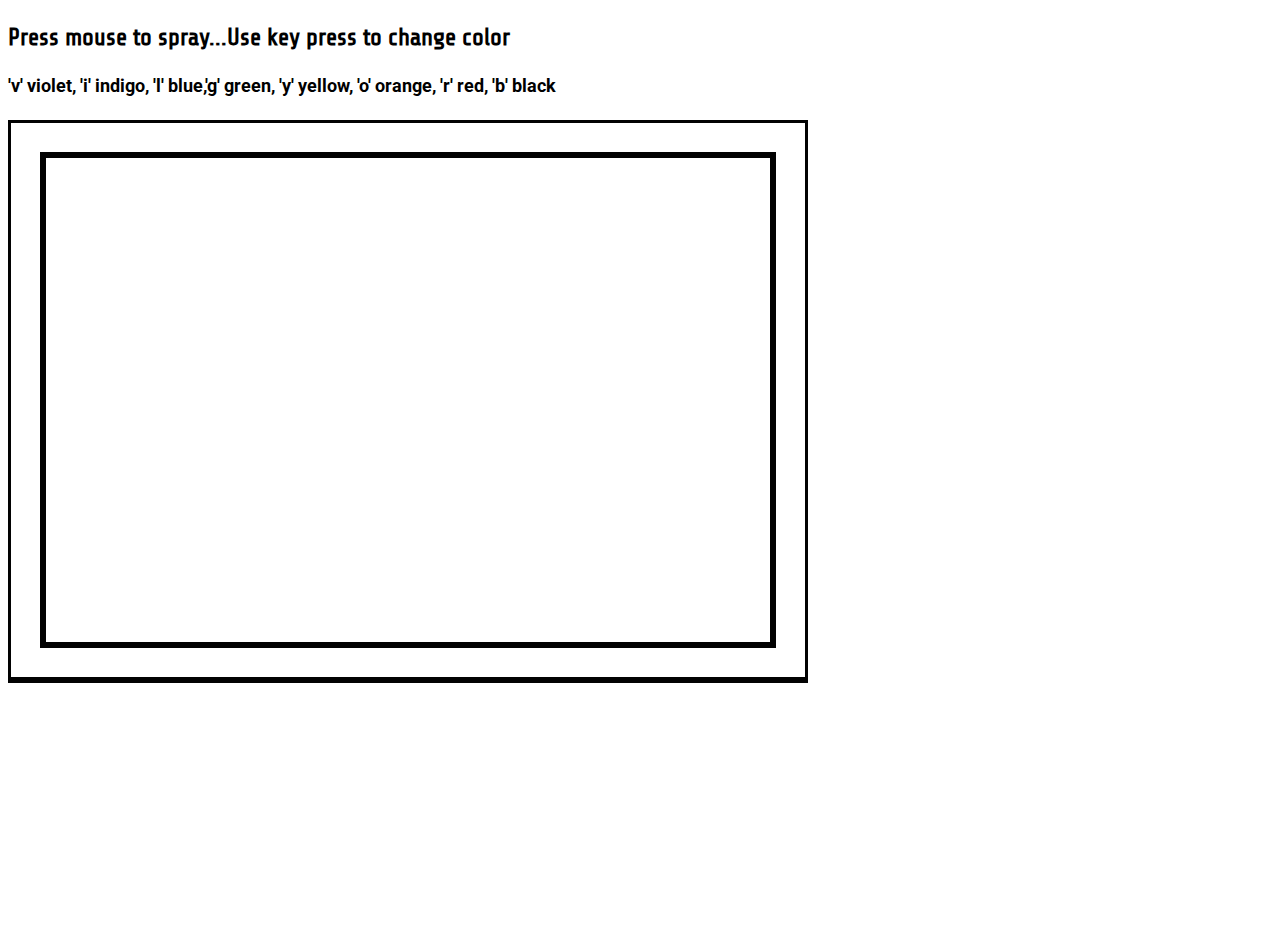
<file: CT_painter/index.html>
<!--
CT page eer 8/17/20
GH:eeriley99.github.io
-->

<!DOCTYPE html>
<html>

<head>
    <script src="p5.js"></script>
    <script src="p5.dom.min.js"></script>
    <script src="p5.sound.min.js"></script>
    <link rel="stylesheet" type="text/css" href="style.css">
    <meta charset="utf-8">

</head>

<body>
    <script src="sketch.js"></script>
    <h3>Press mouse to spray...Use key press to change color</h3>
    <h4>'v' violet, 'i' indigo, 'l' blue,'g' green, 'y' yellow, 'o' orange, 'r' red, 'b' black</h4>
</body></html>
</file>
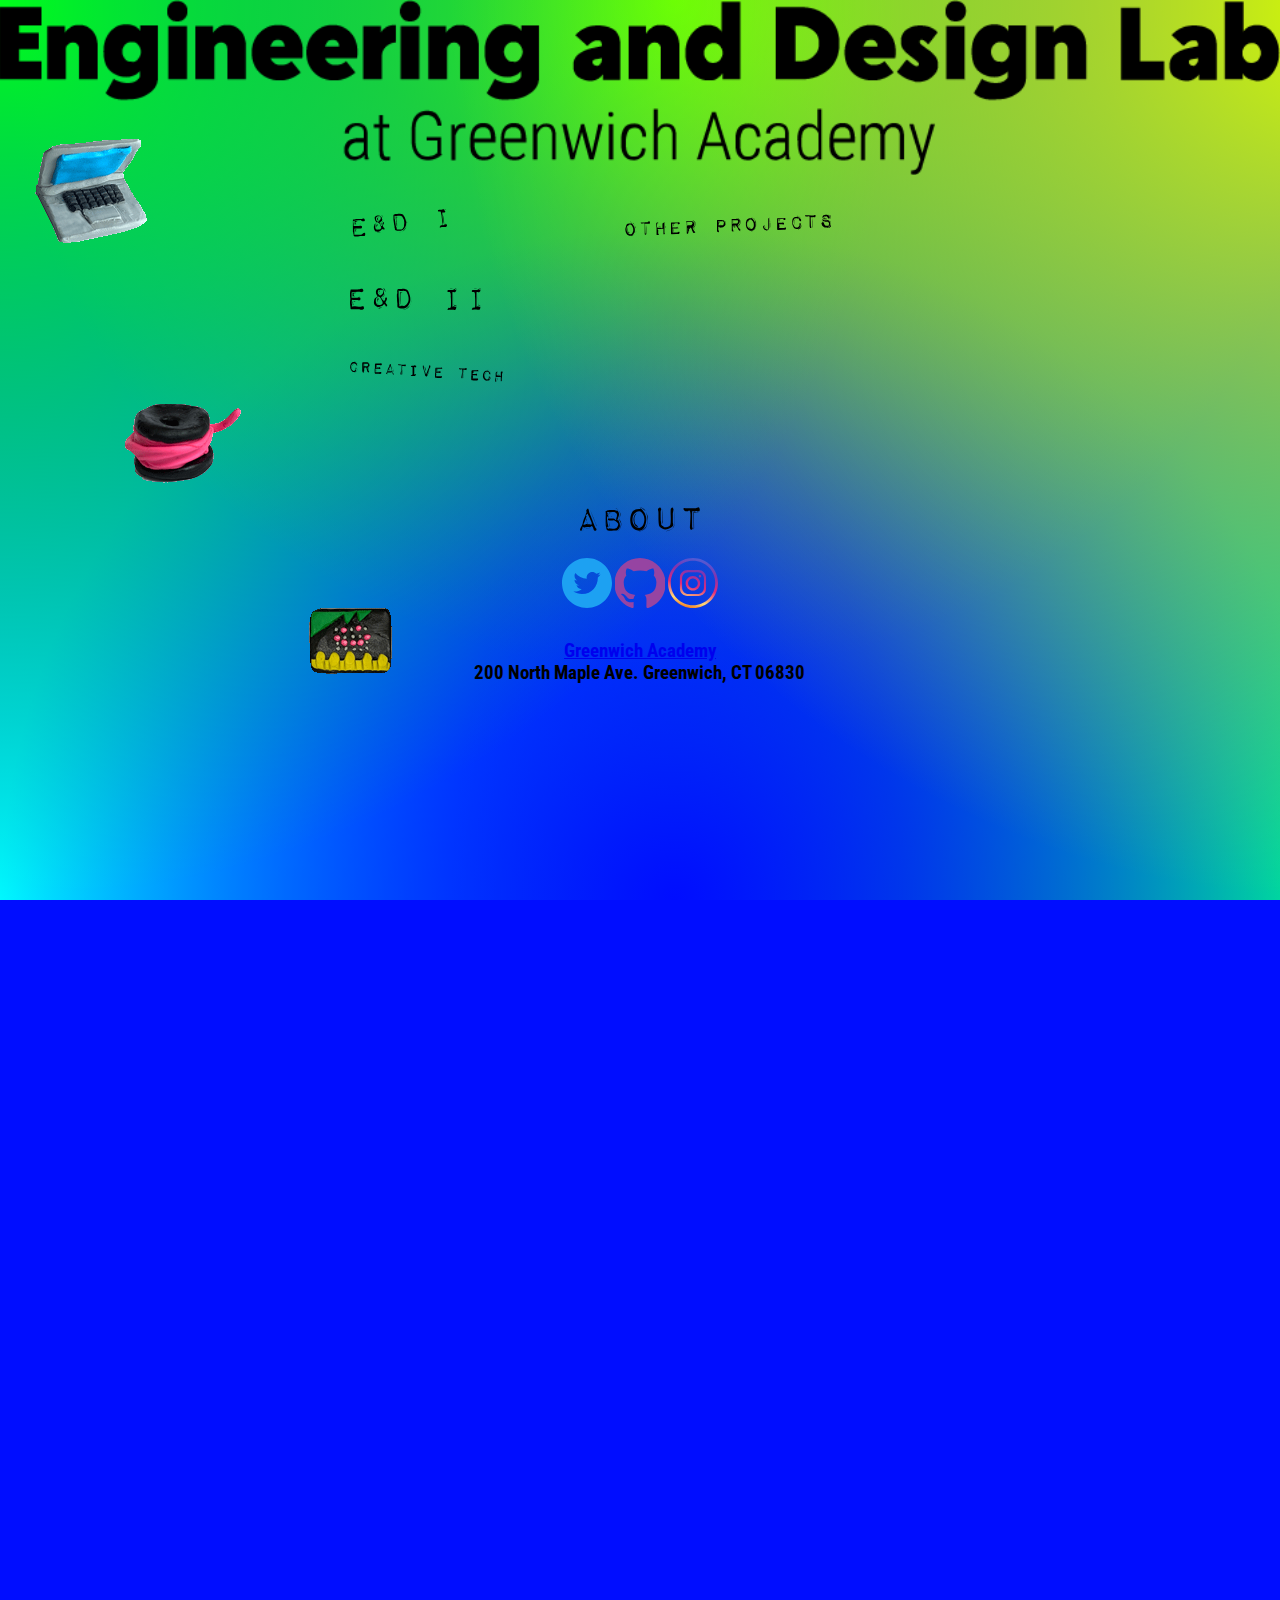
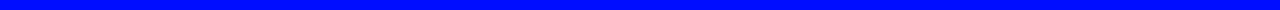
<file: EDL_home/index.html>
<!DOCTYPE html>
<!--
homepage for EDL eer 8/6/20
GH:eeriley99.github.io

resources used:
Responsive image map tutorial: http://thenewcode.com/760/Create-A-Responsive-Imagemap-With-SVG-->

<html lang="en">

<head>
    <script src="p5.js"></script>
    <script src="p5.sound.min.js"></script>
    <link rel="stylesheet" type="text/css" href="style.css">
    <meta charset="utf-8">
    <style>
        body {
            background-color: #000dff;
            background-image: url("data:image/svg+xml,%3Csvg xmlns='http://www.w3.org/2000/svg' width='100%25' height='100%25' viewBox='0 0 1200 800'%3E%3Cdefs%3E%3CradialGradient id='a' cx='0' cy='800' r='800' gradientUnits='userSpaceOnUse'%3E%3Cstop offset='0' stop-color='%2300f8ff'/%3E%3Cstop offset='1' stop-color='%2300f8ff' stop-opacity='0'/%3E%3C/radialGradient%3E%3CradialGradient id='b' cx='1200' cy='800' r='800' gradientUnits='userSpaceOnUse'%3E%3Cstop offset='0' stop-color='%2300ff8c'/%3E%3Cstop offset='1' stop-color='%2300ff8c' stop-opacity='0'/%3E%3C/radialGradient%3E%3CradialGradient id='c' cx='600' cy='0' r='600' gradientUnits='userSpaceOnUse'%3E%3Cstop offset='0' stop-color='%2360ff00'/%3E%3Cstop offset='1' stop-color='%2360ff00' stop-opacity='0'/%3E%3C/radialGradient%3E%3CradialGradient id='d' cx='600' cy='800' r='600' gradientUnits='userSpaceOnUse'%3E%3Cstop offset='0' stop-color='%23000dff'/%3E%3Cstop offset='1' stop-color='%23000dff' stop-opacity='0'/%3E%3C/radialGradient%3E%3CradialGradient id='e' cx='0' cy='0' r='800' gradientUnits='userSpaceOnUse'%3E%3Cstop offset='0' stop-color='%2300ff1a'/%3E%3Cstop offset='1' stop-color='%2300ff1a' stop-opacity='0'/%3E%3C/radialGradient%3E%3CradialGradient id='f' cx='1200' cy='0' r='800' gradientUnits='userSpaceOnUse'%3E%3Cstop offset='0' stop-color='%23d9ff00'/%3E%3Cstop offset='1' stop-color='%23d9ff00' stop-opacity='0'/%3E%3C/radialGradient%3E%3C/defs%3E%3Crect fill='url(%23a)' width='1200' height='800'/%3E%3Crect fill='url(%23b)' width='1200' height='800'/%3E%3Crect fill='url(%23c)' width='1200' height='800'/%3E%3Crect fill='url(%23d)' width='1200' height='800'/%3E%3Crect fill='url(%23e)' width='1200' height='800'/%3E%3Crect fill='url(%23f)' width='1200' height='800'/%3E%3C/svg%3E");
            background-attachment: fixed;
            background-size: cover;
        }

    </style>
    <title> ﹏EDL﹏ </title>
    <link href="https://fonts.googleapis.com/css2?family=Roboto+Condensed&family=Roboto:wght@700=Roboto+Condensed:wght@300&display=swap" rel="stylesheet">
    <link rel="shortcut icon" type="image/jpg" href="compIcon.jpg" />
</head>

<body>
    <script src="sketch.js"></script>

    <svg id="svg1037" xmlns="http://www.w3.org/2000/svg" xmlns:xlink="http://www.w3.org/1999/xlink" viewBox="0 0 229.68 31.44">

        <image width="229.68" height="31.44" xlink:href="homepage_text.svg"></image>

        <!--<a xlink:href="https://eeriley99.github.io/EDL">-->
        <rect x="0" y="-0.2" class="st0" fill="#fff" opacity="0" width="228.4" height="31.4" />
    </svg>

    <table id="t01">
        <tr>
            <td>
                <a href="https://eeriley99.github.io/EDI/EDIMain/"><img img src="EDI_text.svg" height="30"></a>
            </td>

            <td>
                <a href="https://eeriley99.github.io/EDL/Project_page/projects"><img img src="other_projects.svg" height="25"></a>
            </td>

        </tr>
        <tr>
            <td>
                <a href="https://eeriley99.github.io/EDII/index.html"><img img src="EDII.svg" height="22"></a>
            </td>
            <td>&nbsp;</td>
        </tr>
        <tr>
            <td>
                <a href="https://eeriley99.github.io/EDL/CT_painter/CT_paint"><img img src="CT.svg" height="25"></a>
            </td>
            <td>&nbsp;</td>
        </tr>


        <tr>
            <td>
                <img img src="blank.svg" height="20" />
            </td>
            <td>&nbsp;</td>
        </tr>

    </table>
    <table id="t02">
        <tr>
            <td><a href="https://eeriley99.github.io/EDL/EDL_home/about">
                    <img img src="about.svg" height="25" />
            </td>
        </tr>
    </table>
    <table id="t03">
        <tr>
            <th><a href="https://twitter.com/GA_EDLab"><img img src="twitter-round-color.svg" height="50"></a></th>
            <th><a href="https://github.com/eeriley99/EDL"><img img src="github.svg" height="50"></a></th>
            <th><a href="https://www.instagram.com/ga_edl/?hl=en"><img img src="instagram-round-line-color.svg" height="50"></a></th>
        </tr>
    </table>
    <table id="t04">
        <tr>
            <th>&nbsp;</th>
            <th>
                <h3><a href="https://www.greenwichacademy.org">Greenwich Academy</a><br>200 North Maple Ave. Greenwich, CT 06830</br></h3>
            </th>
            <th>&nbsp;</th>
        </tr>
    </table>

</body>

</html>
</file>
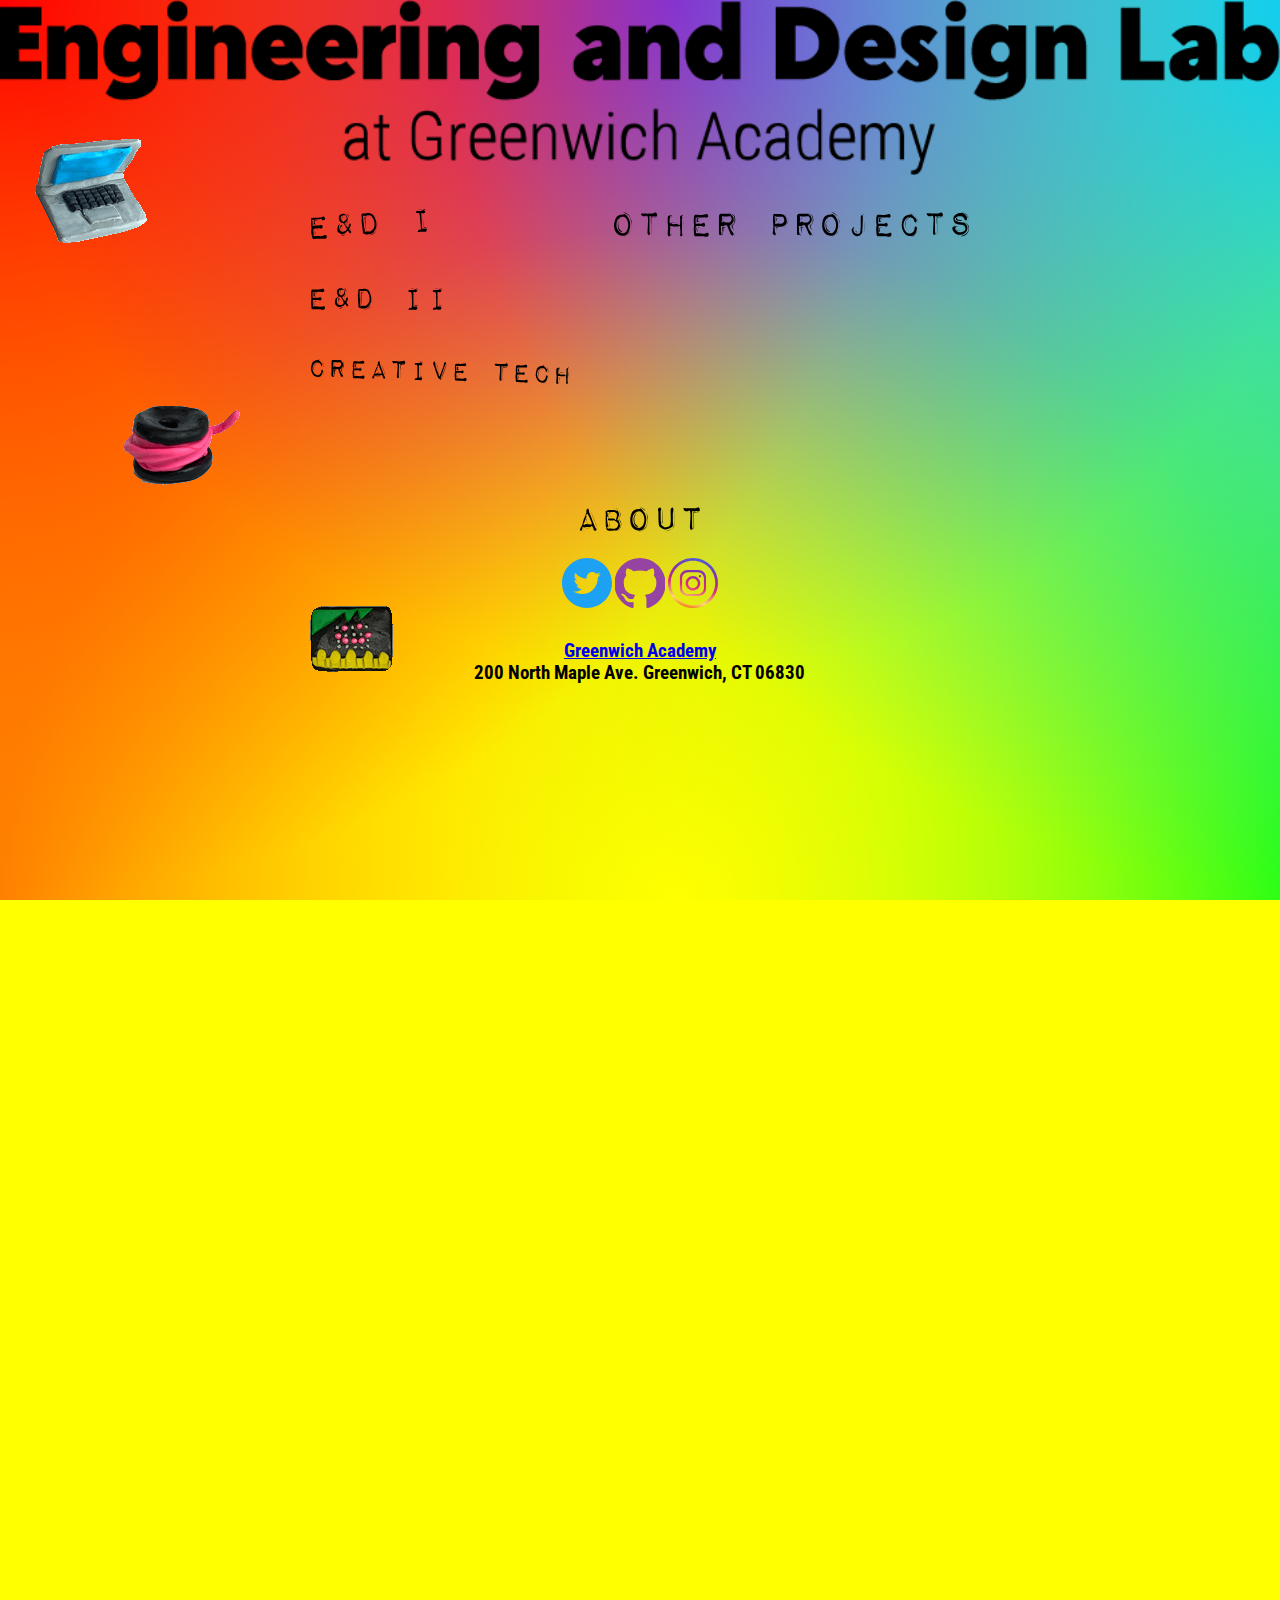
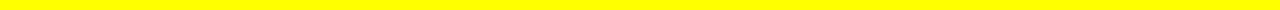
<file: EDL/EDL_home/index.html>
<!DOCTYPE html>
<!--
homepage for EDL eer 8/6/20
GH:eeriley99.github.io

resources used:
Responsive image map tutorial: http://thenewcode.com/760/Create-A-Responsive-Imagemap-With-SVG-->

<html lang="en">

<head>
    <script src="p5.js"></script>
    <script src="p5.sound.min.js"></script>
    <link rel="stylesheet" type="text/css" href="style.css">
    <meta charset="utf-8">
    <style>
        body {
            padding: 0;
            margin: 0;
            background-color: #ffff00;
            background-image: url("data:image/svg+xml,%3Csvg xmlns='http://www.w3.org/2000/svg' width='100%25' height='100%25' viewBox='0 0 1200 800'%3E%3Cdefs%3E%3CradialGradient id='a' cx='0' cy='800' r='800' gradientUnits='userSpaceOnUse'%3E%3Cstop offset='0' stop-color='%23ff8000'/%3E%3Cstop offset='1' stop-color='%23ff8000' stop-opacity='0'/%3E%3C/radialGradient%3E%3CradialGradient id='b' cx='1200' cy='800' r='800' gradientUnits='userSpaceOnUse'%3E%3Cstop offset='0' stop-color='%2300ff19'/%3E%3Cstop offset='1' stop-color='%2300ff19' stop-opacity='0'/%3E%3C/radialGradient%3E%3CradialGradient id='c' cx='600' cy='0' r='600' gradientUnits='userSpaceOnUse'%3E%3Cstop offset='0' stop-color='%239900ff'/%3E%3Cstop offset='1' stop-color='%239900ff' stop-opacity='0'/%3E%3C/radialGradient%3E%3CradialGradient id='d' cx='600' cy='800' r='600' gradientUnits='userSpaceOnUse'%3E%3Cstop offset='0' stop-color='%23ffff00'/%3E%3Cstop offset='1' stop-color='%23ffff00' stop-opacity='0'/%3E%3C/radialGradient%3E%3CradialGradient id='e' cx='0' cy='0' r='800' gradientUnits='userSpaceOnUse'%3E%3Cstop offset='0' stop-color='%23FF0000'/%3E%3Cstop offset='1' stop-color='%23FF0000' stop-opacity='0'/%3E%3C/radialGradient%3E%3CradialGradient id='f' cx='1200' cy='0' r='800' gradientUnits='userSpaceOnUse'%3E%3Cstop offset='0' stop-color='%230CF'/%3E%3Cstop offset='1' stop-color='%230CF' stop-opacity='0'/%3E%3C/radialGradient%3E%3C/defs%3E%3Crect fill='url(%23a)' width='1200' height='800'/%3E%3Crect fill='url(%23b)' width='1200' height='800'/%3E%3Crect fill='url(%23c)' width='1200' height='800'/%3E%3Crect fill='url(%23d)' width='1200' height='800'/%3E%3Crect fill='url(%23e)' width='1200' height='800'/%3E%3Crect fill='url(%23f)' width='1200' height='800'/%3E%3C/svg%3E");
            background-attachment: fixed;
            background-size: cover;
            /* background by SVGBackgrounds.com */
        }
    </style>
    <title> ﹏EDL﹏ </title>
      <link href="https://fonts.googleapis.com/css2?family=Roboto+Condensed&family=Roboto:wght@700=Roboto+Condensed:wght@300&display=swap" rel="stylesheet">

</head>

<body>
    <script src="sketch.js"></script>

    <svg id="svg1037" xmlns="http://www.w3.org/2000/svg" xmlns:xlink="http://www.w3.org/1999/xlink" viewBox="0 0 229.68 31.44">

        <image width="229.68" height="31.44" xlink:href="homepage_text.svg"></image>

        <!--<a xlink:href="https://eeriley99.github.io/EDL">-->
            <rect x="0" y="-0.2" class="st0" fill="#fff" opacity="0" width="228.4" height="31.4" />
    </svg>

    <table id="t01">
        <tr>
            <td>
                <a href="https://eeriley99.github.io/EDI/index.html"><img img src="EDI_text.svg" height="30"></a>
            </td>

            <td>
                <a href="https://eeriley99.github.io/EDL/stop_motion/index"><img img src="other_projects.svg" height="25"></a>
            </td>

        </tr>
        <tr>
            <td>
                <a href="https://eeriley99.github.io/EDII/index.html"><img img src="EDII.svg" height="22"></a>
            </td>
            <td>&nbsp;</td>
        </tr>
        <tr>
            <td>
                <a href="https://eeriley99.github.io/code_sketchbook/painter_full_screen/"><img img src="CT.svg" height="25"></a>
            </td>
            <td>&nbsp;</td>
        </tr>


        <tr>
            <td>
                <img img src="blank.svg" height="20" />
            </td>
            <td>&nbsp;</td>
        </tr>

    </table>
    <table id="t02">
        <tr>
            <td><a href="https://eeriley99.github.io/EDL/EDL_home/about">
                    <img img src="about.svg" height="25" />
            </td>
        </tr>
    </table>
    <table id="t03">
        <tr>
            <th><a href="https://twitter.com/GA_EDLab"><img img src="twitter-round-color.svg" height="50"></a></th>
            <th><a href="https://github.com/eeriley99/EDL"><img img src="github.svg" height="50"></a></th>
            <th><a href="https://www.instagram.com/ga_edl/?hl=en"><img img src="instagram-round-line-color.svg" height="50"></a></th>
        </tr>
    </table>
    <table id="t04">
        <tr>
            <th>&nbsp;</th>
            <th><h3><a href="https://www.greenwichacademy.org">Greenwich Academy</a><br>200 North Maple Ave. Greenwich, CT  06830</br></h3></th>
            <th>&nbsp;</th>
        </tr>
    </table>

</body></html>
</file>
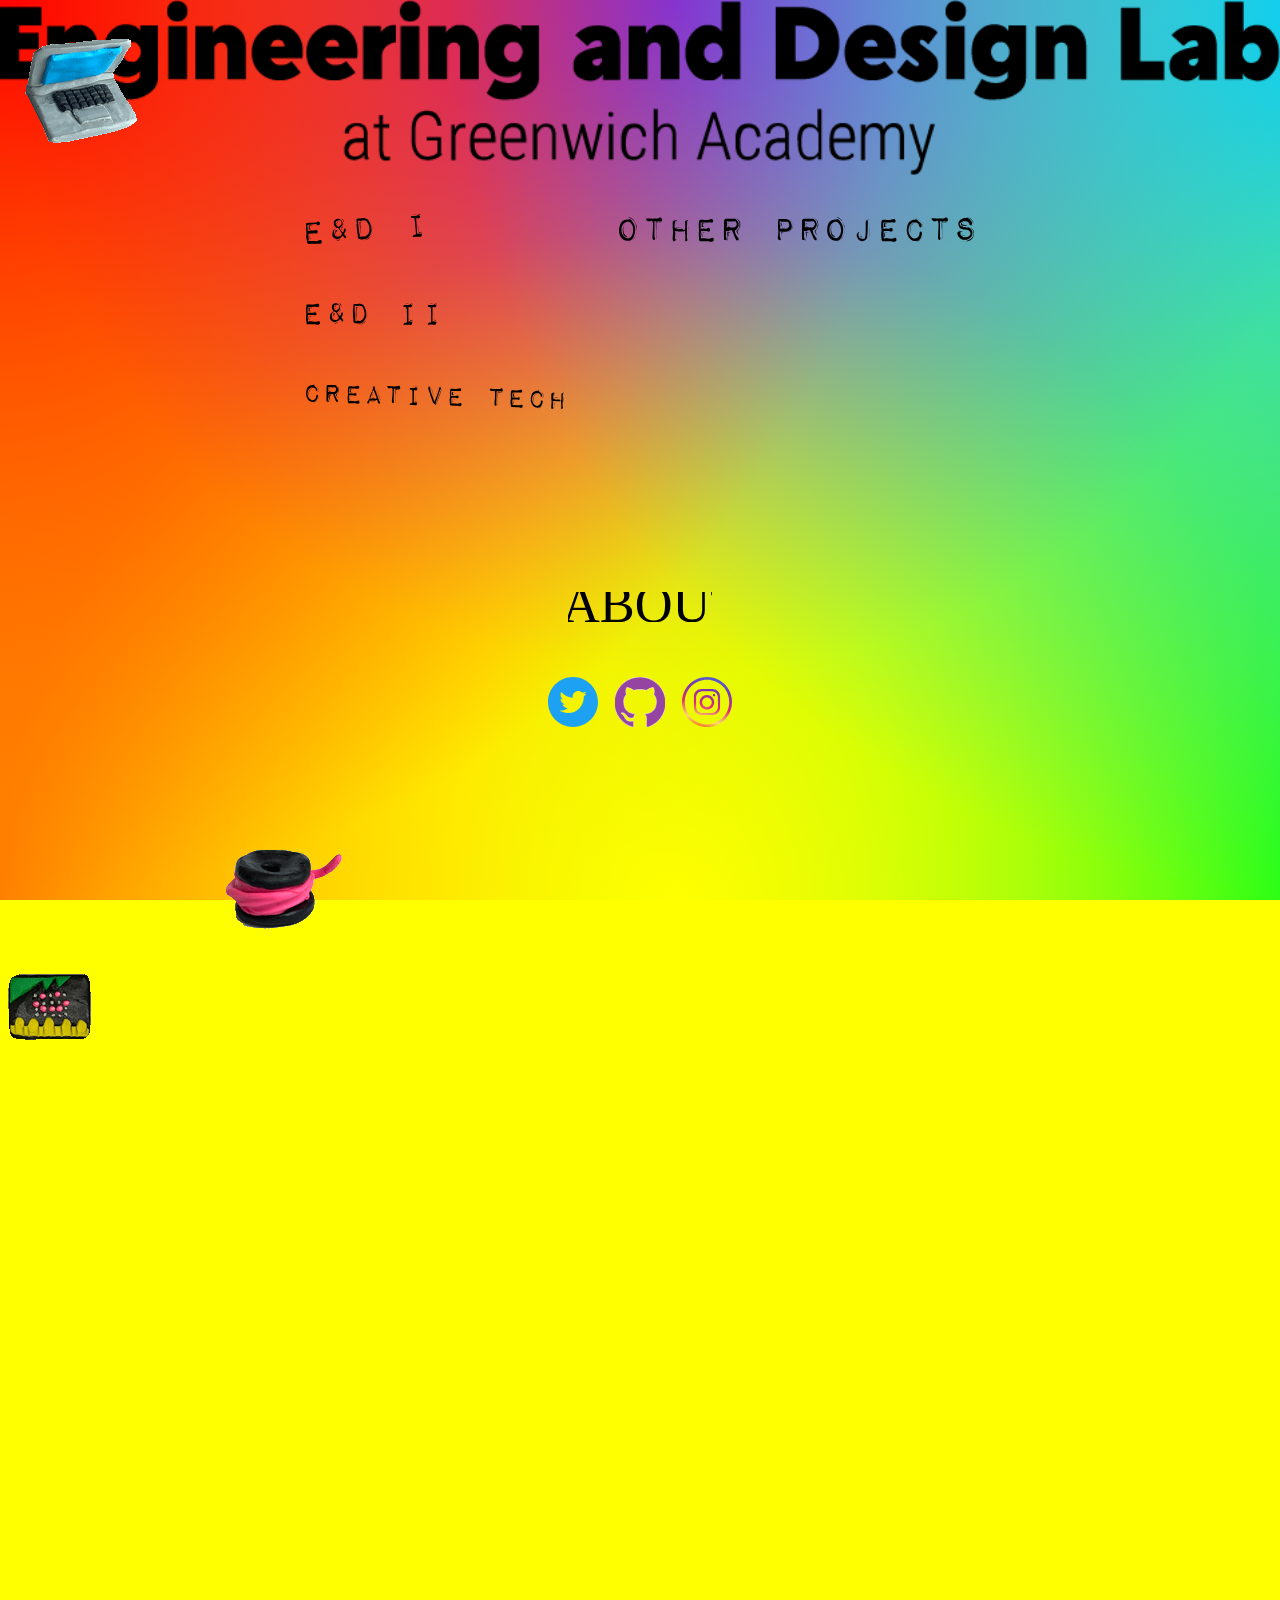
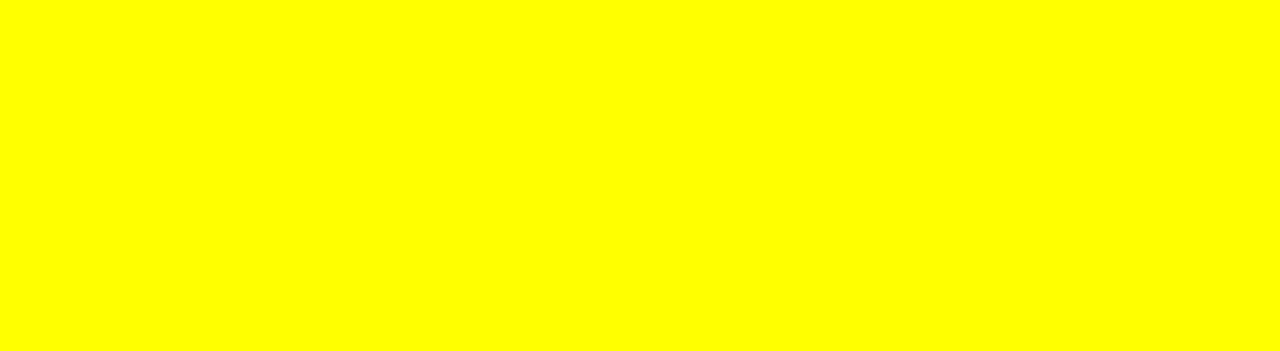
<file: EDL/EDL/EDL_home/index.html>
<!DOCTYPE html>
<!--
homepage for EDL eer 8/6/20
GH:eeriley99.github.io

resources used:
Responsive image map tutorial: http://thenewcode.com/760/Create-A-Responsive-Imagemap-With-SVG-->

<html lang="en">

<head>
    <script src="p5.js"></script>
    <script src="p5.sound.min.js"></script>
    <link rel="stylesheet" type="text/css" href="style.css">
    <meta charset="utf-8">
    <style>
        body {
            padding: 0;
            margin: 0;
            background-color: #ffff00;
            background-image: url("data:image/svg+xml,%3Csvg xmlns='http://www.w3.org/2000/svg' width='100%25' height='100%25' viewBox='0 0 1200 800'%3E%3Cdefs%3E%3CradialGradient id='a' cx='0' cy='800' r='800' gradientUnits='userSpaceOnUse'%3E%3Cstop offset='0' stop-color='%23ff8000'/%3E%3Cstop offset='1' stop-color='%23ff8000' stop-opacity='0'/%3E%3C/radialGradient%3E%3CradialGradient id='b' cx='1200' cy='800' r='800' gradientUnits='userSpaceOnUse'%3E%3Cstop offset='0' stop-color='%2300ff19'/%3E%3Cstop offset='1' stop-color='%2300ff19' stop-opacity='0'/%3E%3C/radialGradient%3E%3CradialGradient id='c' cx='600' cy='0' r='600' gradientUnits='userSpaceOnUse'%3E%3Cstop offset='0' stop-color='%239900ff'/%3E%3Cstop offset='1' stop-color='%239900ff' stop-opacity='0'/%3E%3C/radialGradient%3E%3CradialGradient id='d' cx='600' cy='800' r='600' gradientUnits='userSpaceOnUse'%3E%3Cstop offset='0' stop-color='%23ffff00'/%3E%3Cstop offset='1' stop-color='%23ffff00' stop-opacity='0'/%3E%3C/radialGradient%3E%3CradialGradient id='e' cx='0' cy='0' r='800' gradientUnits='userSpaceOnUse'%3E%3Cstop offset='0' stop-color='%23FF0000'/%3E%3Cstop offset='1' stop-color='%23FF0000' stop-opacity='0'/%3E%3C/radialGradient%3E%3CradialGradient id='f' cx='1200' cy='0' r='800' gradientUnits='userSpaceOnUse'%3E%3Cstop offset='0' stop-color='%230CF'/%3E%3Cstop offset='1' stop-color='%230CF' stop-opacity='0'/%3E%3C/radialGradient%3E%3C/defs%3E%3Crect fill='url(%23a)' width='1200' height='800'/%3E%3Crect fill='url(%23b)' width='1200' height='800'/%3E%3Crect fill='url(%23c)' width='1200' height='800'/%3E%3Crect fill='url(%23d)' width='1200' height='800'/%3E%3Crect fill='url(%23e)' width='1200' height='800'/%3E%3Crect fill='url(%23f)' width='1200' height='800'/%3E%3C/svg%3E");
            background-attachment: fixed;
            background-size: cover;
            /* background by SVGBackgrounds.com */
        }

    </style>
    <title> ﹏EDL﹏ </title>
</head>

<body>
    <script src="sketch.js"></script>

    <svg id="svg1037" xmlns="http://www.w3.org/2000/svg" xmlns:xlink="http://www.w3.org/1999/xlink" viewBox="0 0 229.68 31.44">

        <image width="229.68" height="31.44" xlink:href="homepage_text.svg"></image>

        <a xlink:href="https://eeriley99.github.io/EDL">
            <rect x="0" y="-0.2" class="st0" fill="#fff" opacity="0" width="228.4" height="31.4" />
    </svg>

    <table id="t01">
        <tr>
            <td>
                <a href="https://eeriley99.github.io/EDI/index.html"><img img src="EDI_text.svg" height="30"></a>
            </td>

            <td>
                <a href="https://eeriley99.github.io/EDL/stop_motion/index"><img img src="other_projects.svg" height="25"></a>
            </td>

        </tr>
        <tr>
            <td>
                <a href="https://eeriley99.github.io/EDL/stop_motion/index"><img img src="EDII.svg" height="22"></a>
            </td>
            <td>&nbsp;</td>
        </tr>
        <tr>
            <td>
                <a href="https://eeriley99.github.io/EDL/EDL_home/CT/index"><img img src="CT.svg" height="25"></a>
            </td>
            <td>&nbsp;</td>
        </tr>


        <tr>
            <td>
                <img img src="blank.svg" height="50" />
            </td>
            <td>&nbsp;</td>
        </tr>

    </table>
    <table id="t02">
        <tr>
            <td><a href="https://eeriley99.github.io/EDL/EDL_home/about">
                    <img img src="about.svg" height="30" />
            </td>
        </tr>
    </table>
    <table id="t03">
        <tr>
            <th><a href="https://twitter.com/GA_EDLab"><img img src="twitter-round-color.svg" height="50"></a></th>
            <th><a href="https://github.com/eeriley99/EDL"><img img src="github.svg" height="50"></a></th>
            <th><a href="https://www.instagram.com/ga_edl/?hl=en"><img img src="instagram-round-line-color.svg" height="50"></a></th>
        </tr>
    </table>


</body>

</html>
</file>
<file: CT_painter/style.css>
@import url('https://fonts.googleapis.com/css2?family=Share+Tech&display=swap');

@import url('https://fonts.googleapis.com/css2?family=Roboto:wght@300&display=swap');

html,
body {
    margin: 10;
    padding: 0;
}

canvas {
    display: block;
}

h3 {
    color: black;
    font-family: 'Share Tech', sans-serif;
    font-size: 24px;
}

h4 {
    color: black;
    font-family: 'Roboto', sans-serif;
    font-size: 18px;
}
</file>
<file: EDL_home/style.css>
html,
body {
    margin: 0;
    padding: 0;
}

canvas {
    display: block;
}

h1 {
    color: black;
    position: absolute;
    left: 50%;
    top: 50%;
    transform: translateX(-50%) translateY(-50%);
    text-align: center;
    font-family: 'Roboto Condensed', sans-serif;
    font-size: 60px;
}

h2 {
    color: black;
    position: absolute;
    left: 50%;
    top: 57%;
    transform: translateX(-50%) translateY(-50%);
    text-align: center;
    font-family: 'Roboto Condensed', sans-serif;
    font-size: 40px;
}
           
h3 {
    font-family: roboto condensed, sans-serif;
    padding: 5px;
            }

td {
    border: 1px;
    padding: 15px;
}

#t01 {
    border-spacing: 15px;
    margin-left: auto;
    margin-right: auto;
    width: 50%;
}

#t02 {
    border-spacing: 5px;
    margin-left: auto;
    margin-right: auto;
    width: 10%;
}

#t03 {
    border-spacing: 1px;
    margin-left: auto;
    margin-right: auto;
    width: 10%;
}

#t04 {
    border-spacing: 1px;
    margin-left: auto;
    margin-right: auto;
    width: 30%;
}
</file>
<file: EDL/EDL_home/style.css>
html,
body {
    margin: 0;
    padding: 0;
}

canvas {
    display: block;
}

h1 {
    color: black;
    position: absolute;
    left: 50%;
    top: 50%;
    transform: translateX(-50%) translateY(-50%);
    text-align: center;
    font-family: 'Roboto Condensed', sans-serif;
    font-size: 60px;
}

h2 {
    color: black;
    position: absolute;
    left: 50%;
    top: 57%;
    transform: translateX(-50%) translateY(-50%);
    text-align: center;
    font-family: 'Roboto Condensed', sans-serif;
    font-size: 40px;
}
           
h3 {
    font-family: roboto condensed, sans-serif;
    padding: 5px;
            }

td {
    border: 1px;
    padding: 15px;
}

#t01 {
    border-spacing: 15px;
    margin-left: auto;
    margin-right: auto;
    width: 50%;
}

#t02 {
    border-spacing: 5px;
    margin-left: auto;
    margin-right: auto;
    width: 10%;
}

#t03 {
    border-spacing: 1px;
    margin-left: auto;
    margin-right: auto;
    width: 10%;
}

#t04 {
    border-spacing: 1px;
    margin-left: auto;
    margin-right: auto;
    width: 30%;
}
</file>
<file: EDL/EDL/EDL_home/style.css>
html,
body {
    margin: 0;
    padding: 0;
}

canvas {
    display: block;
}

h1 {
    color: black;
    position: absolute;
    left: 50%;
    top: 50%;
    transform: translateX(-50%) translateY(-50%);
    text-align: center;
    font-family: 'Roboto Condensed', sans-serif;
    font-size: 60px;
}

h2 {
    color: black;
    position: absolute;
    left: 50%;
    top: 57%;
    transform: translateX(-50%) translateY(-50%);
    text-align: center;
    font-family: 'Roboto Condensed', sans-serif;
    font-size: 40px;
}


td {
    border: 1px;
    padding: 20px;
}

#t01 {
    border-spacing: 15px;
    margin-left: auto;
    margin-right: auto;
    width: 50%;
}

#t02 {
    border-spacing: 15px;
    margin-left: auto;
    margin-right: auto;
    width: 10%;
}

#t03 {
    border-spacing: 15px;
    margin-left: auto;
    margin-right: auto;
    width: 10%;
}
</file>
